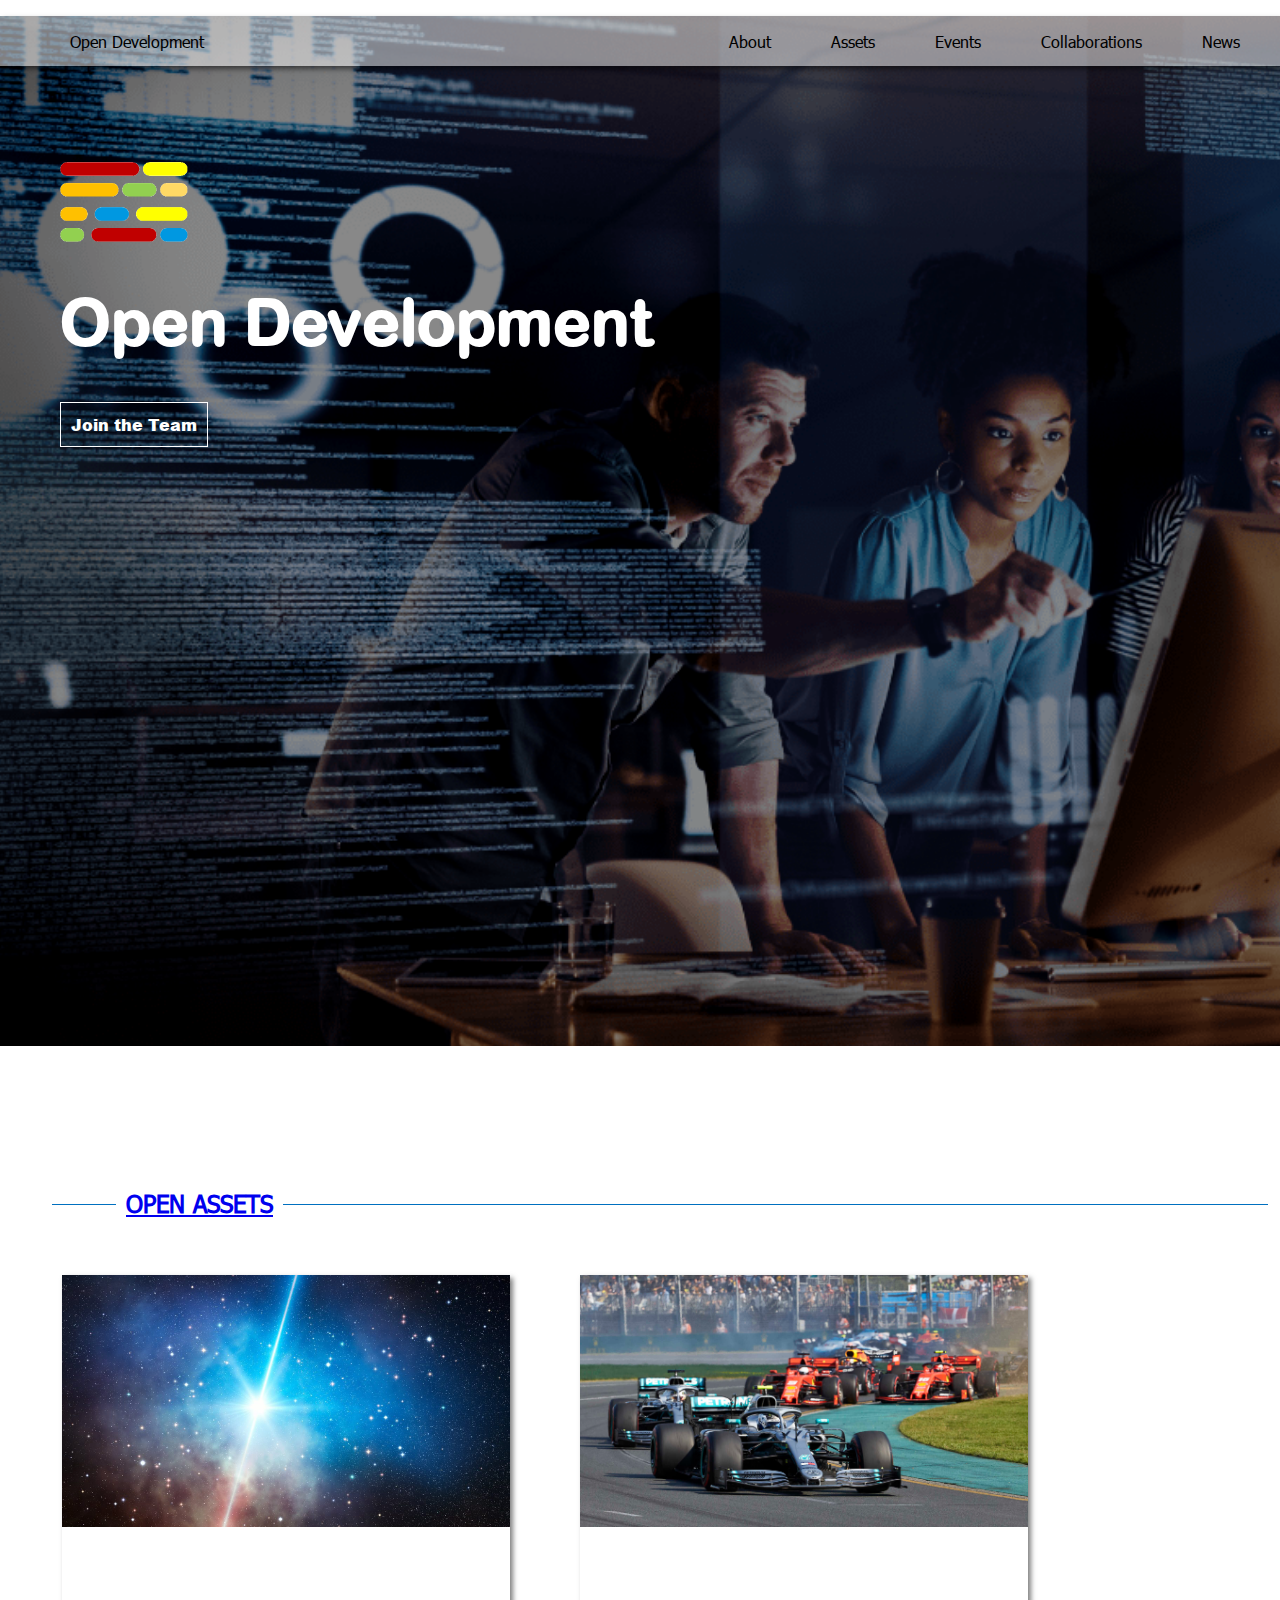
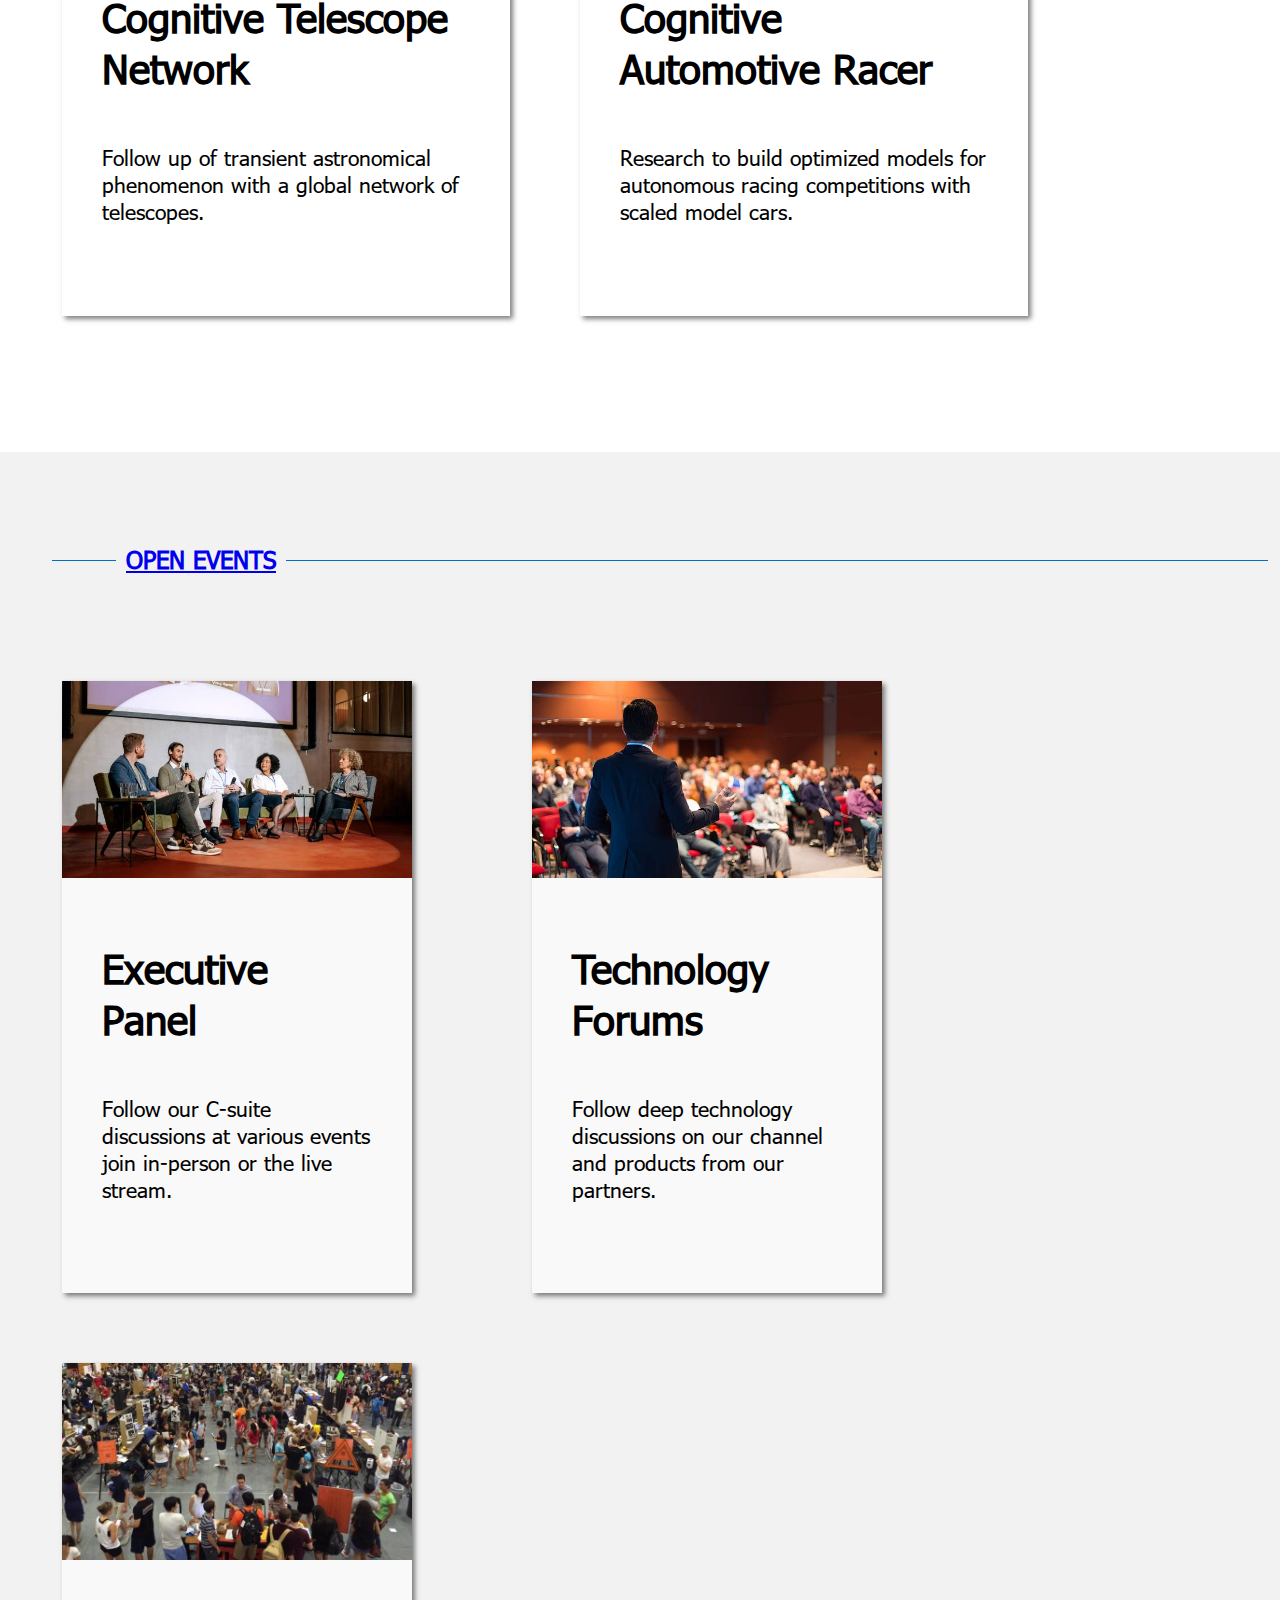
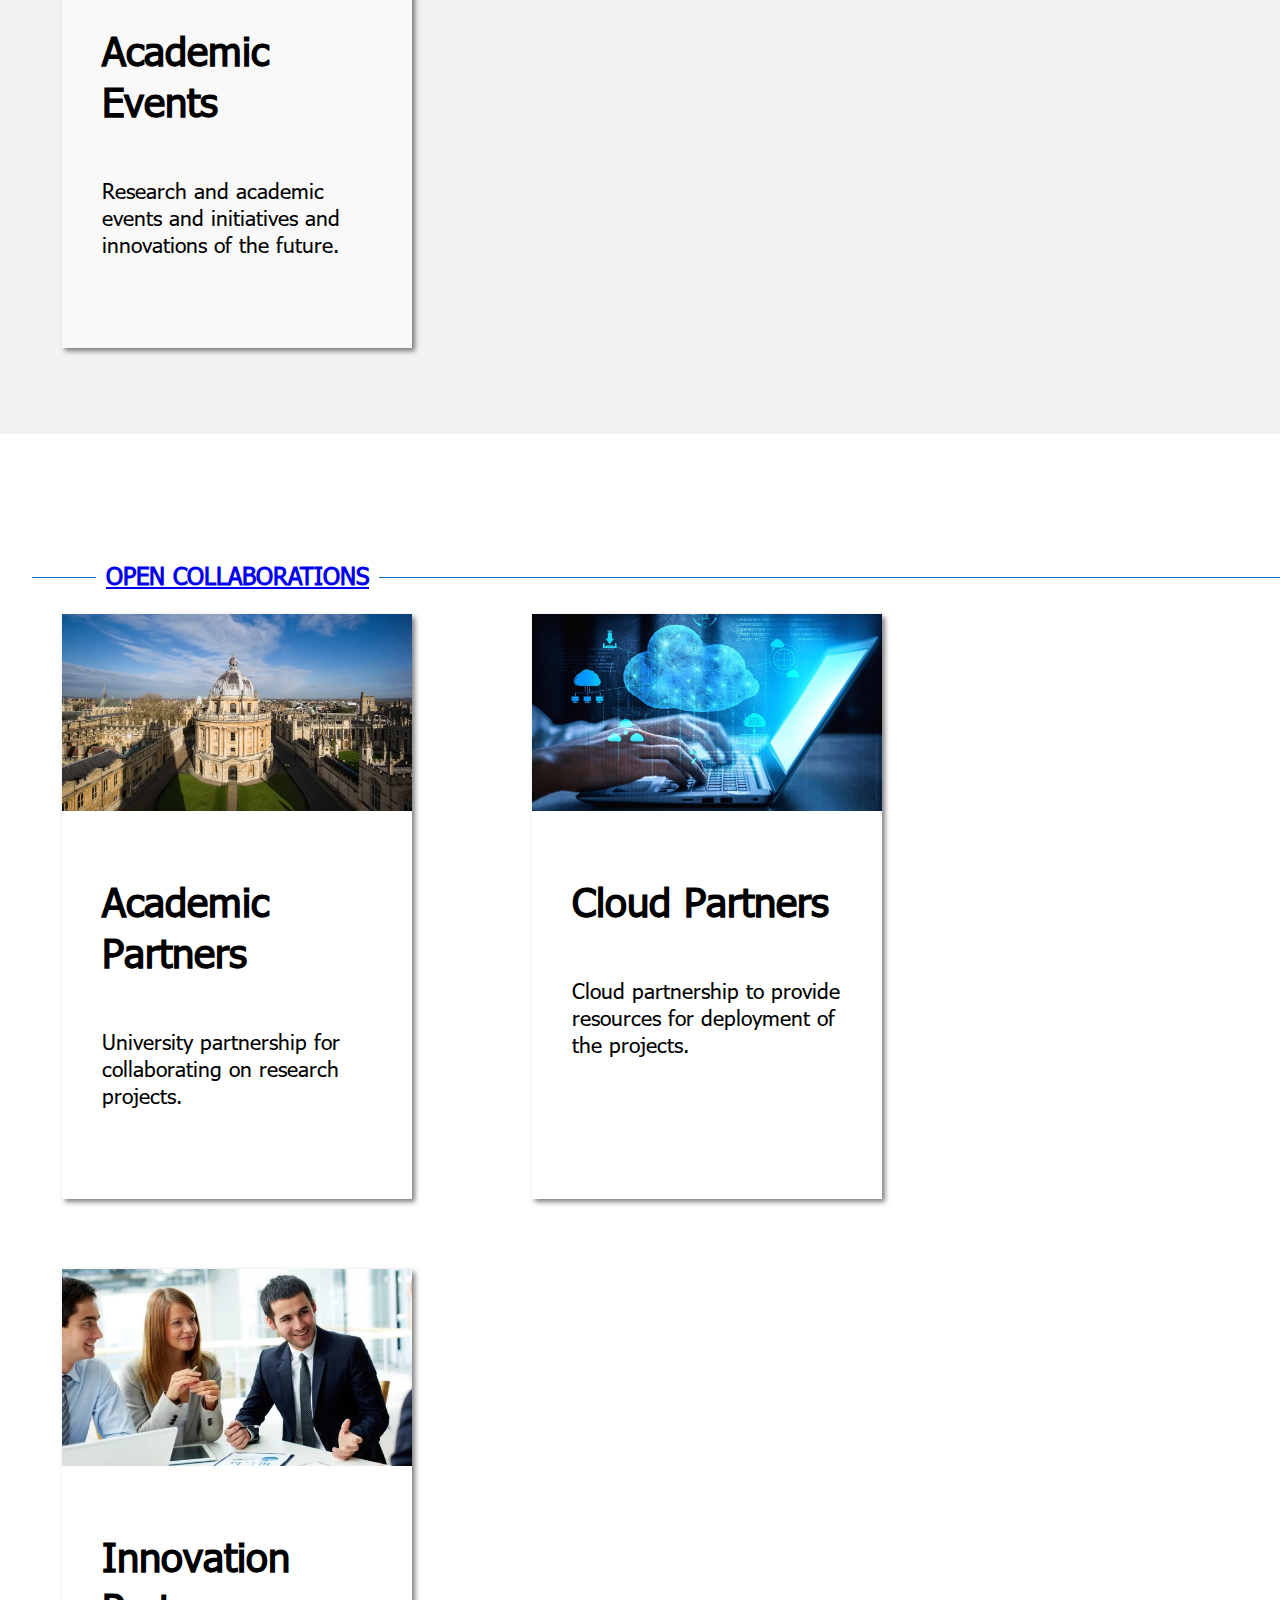
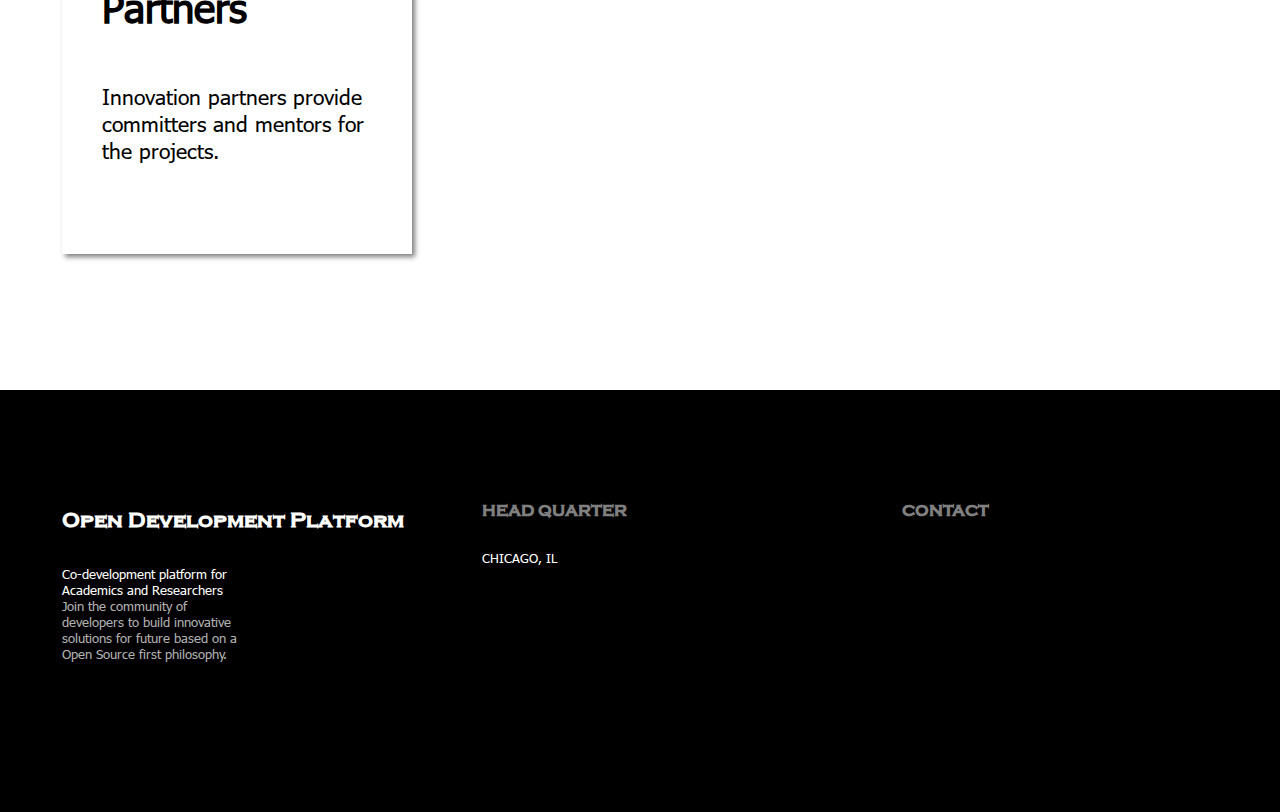
<file: html/index.html>
<!DOCTYPE html>
<html>
	<head>
		<meta charset="UTF-8">
		<title>Open Development Platform</title>
		<link rel="stylesheet" type="text/css" href="web/css/ccode.css" />
		<link rel="icon" href="web/images/ccode-logo.png">
		<script type="text/javascript" src="web/js/sidebar.js"></script>
		<script type="text/javascript" src="web/js/slideshow.js"></script>
	</head>
	<body class="page">
		<section class="page-header" style="background-image: url('web/images/ccode-splash.png');">
			<nav class="sidebar">
				<ul class="sidebar">
					<li onclick="hideSidebar()">
						<a href="#">
							<svg 	xmlns="http://www.w3.org/2000/svg" 
									height="24" width="24"
									viewBox="0 -960 960 960">
								<path d="m256-200-56-56 224-224-224-224 56-56 224 224 224-224 56 56-224 224 224 224-56 56-224-224-224 224Z"/>
							</svg>
						</a>
					</li>
					<li><a href="About.html">About</a></li>
					<li><a href="asset/Assets.html">Assets</a></li>
					<li><a href="event/Events.html">Events</a></li>
					<li><a href="collab/Collab.html">Collaborations</a></li>
					<li><a href="new/News.html">News</a></li>
				</ul>
			</nav>
			<nav id="navbar">
				<ul >
					<li><a href="inex.html">Open Development</a></li>
					<li class="hideOnMobile"><a href="About.html">About</a></li>
					<li class="hideOnMobile"><a href="asset/Assets.html">Assets</a></li>
					<li class="hideOnMobile"><a href="event/Events.html">Events</a></li>
					<li class="hideOnMobile"><a href="collab/Collab.html">Collaborations</a></li>
					<li class="hideOnMobile"><a href="new/News.html">News</a></li>
					<li class="menu-button" onclick=showSidebar()>
						<a href="#">
							<svg	xmlns="http://www.w3.org/2000/svg" 
									height="24" width="24"
									viewBox="0 -960 960 960" >
								<path d="M120-240v-80h720v80H120Zm0-200v-80h720v80H120Zm0-200v-80h720v80H120Z"/>
							</svg>
						</a>
					</li>
				</ul>
			</nav>
			
			<div class="page-header">
				<ul class="page-header-body">
					<li>
						<img alt="" src="web/images/ccode-logo.png"
							style="padding-left: 20px"/>
						<h1 class="page-header">Open Development</h1>
					</li>
					<li style="margin-bottom: 50px">
						<ul class="button-container">
							<li class="button"><a class="button" href="https://tinyurl.com/ccode-join">
								<font class="button">Join the Team</font></a></li>
						</ul>
					</li>
					<li style="width: 75%">
						<span class="page-header-text">
						</span>
					</li>
				</ul>
			</div>
		</section>
		
		<script type="text/javascript" >
		
		</script>
		
		<!--
			-------------------
			OPEN ASSETS SECTION
			-------------------
		-->
		
		<section class="carousel">
		
			<div class="carousel">
				<ul class="carousel-card-container">
					<h2 class="line"><span class="line"><a href="asset/Assets.html">OPEN ASSETS</a></span></h2>
					<li>
						<ul class="carousel-2-col-card">
							<a href="asset/ctn">
							<li><img alt="Cognitive Telescope Network" src="asset/ctn/ctn-banner.jpg"
								style="width: 100%"/></li>
							<li><h3 class="carousel-2-col-card">Cognitive Telescope Network</h3></li>
							<li><p class="carousel-2-col-card">
								Follow up of transient astronomical phenomenon with a global network of telescopes.
								</p></li>
							</a>
						</ul>
					</li>
					<li>
						<ul class="carousel-2-col-card">
							<a href="asset/car">
							<li><img alt="Cognitive Automotive Racer" src="asset/car/car-banner.jpg"
								style="width: 100%"/></li>
							<li><h3 class="carousel-2-col-card">Cognitive Automotive Racer</h3></li>
							<li><p class="carousel-2-col-card">
								Research to build optimized models for autonomous racing competitions with scaled model cars.
								</p></li>
							</a>
						</ul>
					</li>
				</ul>
			</div>
		
		</section>
		
		
		<!-- 
			-------------------
			OPEN EVENTS SECTION
			-------------------
		-->
		
		<section class="carousel" style="background-color: #f2f2f2;">
		
			<div class="carousel">
				<ul class="carousel-card-container" style="gap: 100px;">
					<h2 class="line"><span class="line" style="background-color: #f2f2f2;">
						<a href="event/Events.html">OPEN EVENTS</a></span></h2>
					<li>
						<ul class="carousel-3-col-card">
							<a href="ctn.html">
							<li><img alt="Executive Panel" src="event/exec-banner.jpg"
								style="width: 100%"/></li>
							<li><h3 class="carousel-3-col-card">Executive Panel</h3></li>
							<li><p class="carousel-3-col-card">
								Follow our C-suite discussions at various events join in-person or the live stream.
								</p></li>
							</a>
						</ul>
					</li>
					<li>
						<ul class="carousel-3-col-card">
							<a href="ctn.html">
							<li><img alt="Technology Forums" src="event/tech-banner.jpg"
								style="width: 100%"/></li>
							<li><h3 class="carousel-3-col-card">Technology Forums</h3></li>
							<li><p class="carousel-3-col-card">
								Follow deep technology discussions on our channel and products from our partners.
								</p></li>
							</a>
						</ul>
					</li>
					<li>
						<ul class="carousel-3-col-card">
							<a href="ctn.html">
							<li><img alt="Academic Events" src="event/uni-banner.jpg"
								style="width: 100%"/></li>
							<li><h3 class="carousel-3-col-card">Academic Events</h3></li>
							<li><p class="carousel-3-col-card">
								Research and academic events and initiatives and innovations of the future.
								</p></li>
							</a>
						</ul>
					</li>
				</ul>
			</div>
		
		</section>
		

		<!-- 
			---------------------------
			OPEN COLLABORATIONS SECTION
			---------------------------
		-->
		
		<section class="carousel">
		
			<div class="carousel">
				<h2 class="line"><span class="line"><a href="event/Events.html">OPEN COLLABORATIONS</a></span></h2>
				<ul class="carousel-card-container" style="gap: 100px;">
					<li>
						<ul class="carousel-3-col-card">
							<a href="collab/#academic">
							<li><img alt="Academic Partners" src="collab/academic-banner.webp"
								style="width: 100%"/></li>
							<li><h3 class="carousel-3-col-card">Academic Partners</h3></li>
							<li><p class="carousel-3-col-card">
								University partnership for collaborating on research projects.
								</p></li>
							</a>
						</ul>
					</li>
					<li>
						<ul class="carousel-3-col-card">
							<a href="collab/#cloud">
							<li><img alt="Cloud Partners" src="collab/cloud-banner.jpeg"
								style="width: 100%"/></li>
							<li><h3 class="carousel-3-col-card">Cloud Partners</h3></li>
							<li><p class="carousel-3-col-card">
								Cloud partnership to provide resources for deployment of the projects.
								</p></li>
							</a>
						</ul>
					</li>
					<li>
						<ul class="carousel-3-col-card">
							<a href="collab/#innovation">
							<li><img alt="Innovation Partners" src="collab/innovation-banner.webp"
								style="width: 100%"/></li>
							<li><h3 class="carousel-3-col-card">Innovation Partners</h3></li>
							<li><p class="carousel-3-col-card">
								Innovation partners provide committers and mentors for the projects.
								</p></li>
							</a>
						</ul>
					</li>
				</ul>
			</div>
		
		</section>
		
		<!-- 
			---------------------------
			FOOTER SECTION
			---------------------------
		-->
		
		<section class="carousel" style="background-color: black;">
		
			<div class="carousel">

				<ul class="carousel-card-container">
					<li>
						<ul class="footer-card">
							<li><h3 class="footer">Open Development Platform</h3></li>
							<li><p class="footer">
								Co-development platform for Academics and Researchers<br>
								<font color="#b1b1b1">
								Join the community of developers to build innovative solutions 
								for future based on a Open Source first philosophy.
								</font>
								</p></li>
						</ul>
					</li>
					<li>
						<ul class="footer-card">
							<li><h3 class="footer" style="font-size: 12pt; color: gray;">HEAD QUARTER</h3></li>
							<li><p class="footer">
								CHICAGO, IL
								</p></li>
						</ul>
					</li>
					<li>
						<ul class="footer-card">
							<li><h3 class="footer" style="font-size: 12pt; color: gray;">CONTACT</h3></li>
							<li></li>
						</ul>
					</li>
				</ul>
			</div>
		</section>
		

	</body>
</html>
</file>
<file: html/web/css/ccode.css>
@charset "UTF-8";

@font-face {
    font-family: "Old English";
    src: url("../fonts/OLDENGL.TTF");
}

@font-face {
    font-family: "Arial Black";
    src: url("../fonts/ARIBLK.TTF");
}

@font-face {
    font-family: "Arial Rounded MT Bold";
    src: url("../fonts/ARLRDBD.TTF");
}

@font-face {
    font-family: "Tahoma";
    src: url("../fonts/TAHOMA.TTF");
}

@font-face {
    font-family: "Copperplate Gothic Bold";
    src: url("../fonts/COPRGTB.TTF");
}

body.page {
	min-height: 100vh;
	font-family: 'Segoe UI', Tahoma, Geneva, Verdana, sans-serif;
	margin-top: 0px;
	margin-left: 0px;
	margin-right: 0px;
	margin-bottom: 0px;
	top: 0;
}

section.panthers-grad {
	display: flex;
    background: linear-gradient(to right, #002341 0%, #868DDB 100%);
    height:400px;
    padding-left: 30px;
    padding-right: 30px;
    padding-top: 30px;
}

.sticky {
  position: fixed;
  top: 0;
  width: 96%;
  height: 67px;
}


nav {
	background-color: rgba(255, 255, 255, 0.5);
	box-shadow: 3px 3px 5px rgba(0,0,0,0.5);
	padding-right: 50px;
}

nav ul {
	width: 100%;
	list-style: none;
	display: flex;
	justify-content: flex-end;
	align-items: center;
}

nav li {
	height: 50px;
}

nav a {
	height: 100%;
	padding: 0 30px;
	text-decoration: none;
	display: flex;
	align-items: center;
	color: black;
}
nav a:hover {
	background-color: #f0f0f0;
}

nav li:first-child {
	margin-right: auto;
}

.sidebar {
	position: fixed;
	top: 0px;
	right: 0px;
	height: 100vh;
	width: 250px;
	z-index: 999;
	background-color: rgba(255, 255, 255, 0.5);
	backdrop-filter: blur(10px);
	box-shadow: -10px 0 10px rgba(0, 0, 0, 0.1);
	display: none;
	flex-direction: column;
	align-items: flex-start;
	justify-content: flex-start;
}

.sidebar li {
	width: 100%;
}

.sidebar a {
	width: 100%;
}

.menu-button {
	display: none;
}

@media(max-width: 1200px) {
}

@media(max-width: 800px) {
	.hideOnMobile {
		display: none;
	}
	
	.menu-button {
		display: block;
	}
	
	.sidebar {
		display: flex;
	}
}

@media(max-width: 400px) {
	.sidebar {
		width: 100%;
	}
}

/*
	Definitions for Page Header with large landing page banner
*/
section.page-header {
	height: 100%;
	background-size: cover;
	background-repeat: no-repeat;
	background-position: center;
}

div.page-header {
	height: 100vh;
	display: flex;
	align-items: flex-start;
	padding-top: 5%;
}

div.page-header img {
	width: 10vw;
	display: flex;
	padding-left: 20px;
}

div.page-header-body {
	padding-top: 0px;
	flex-grow: 8;
	flex-wrap: wrap;
}

ul.page-header-body {
	list-style: none;
	flex-direction: column;
}

h1.page-header {
	font-family: "Arial Rounded MT Bold";
	font-size: 5vw;
	color: white;
	padding-left: 20px;
}


ul.button-container {
	width: 75vw;
	list-style: none;
	display: flex;
	flex-direction: row;
	justify-content: flex-start;
	align-items: flex-start;
	flex-wrap: wrap;
	padding-left: 20px;
}

li.button {
	padding: 10px 10px 10px 10px;
	border-width: 1px;
	border-style: solid;
	border-color: white;
	margin-right: 15px;
	margin-bottom: 15px;
}
li.button:hover {
	background-color: #b2b2b2;
}

a.button {
	color: white;
	text-decoration: none;
}

font.button {
	font-family: "Arial Black";
	font-size: 8;
	color: white;
	
}

span.page-header-text {
	width: 60vw;
	color: white;
}


/*
	Profile Carousel Section definitions
*/

section.carousel {
	display: flex;
	justify-content: center;
	margin-top: 50px;
	padding-top: 50px;
	padding-bottom: 100px;
	
}

div.carousel {
	display: flex;
	align-items: flex-start;
	padding-top: 30px;
	width: 95vw;
	
	flex-direction: column;
	align-items: flex-start;
}

h2.line {
   width: 95vw; 
   text-align: left;
   padding-left: 5vw;
   border-bottom: 1px solid #0070C0; 
   line-height: 0.1em;
   margin: 10px 0 20px; 
} 

h2.line span { 
    background:#fff; 
    padding:0 10px;
    color: #0070C0;
}


ul.carousel-header {
	list-style: none;
	flex-direction: column;
	color: #002341;
	width: 20%;
	
	justify-content: center;
}

ul.carousel-card-container {
	padding-right: 50px;
	width: inherit;
	
	list-style: none;
	display: flex;
	flex-direction: row;
	align-items: stretch;
    justify-content: flex-start;
    
    padding-left: 20px;
    height: 100%;
    
	flex-wrap: wrap;
	gap: 50px;
}

ul.carousel-card {
	background-color: rgba(255, 255, 255, 0.5);
	box-shadow: 3px 3px 5px rgba(0,0,0,0.5);
	list-style: none;
	display: flex;
	flex-direction: column;
	
	padding-top: 20px;
	padding-left: 20px;
	padding-right: 20px;
	padding-bottom: 30px;
	margin-left: 10px;
	margin-right: 10px;
	margin-bottom: 20px;
	width: 275px;
}

ul.carousel-card:hover {
	background-color: #F5F5F5;
}

/*
	Profile Carousel Slider definitions
*/


ul.carousel-slider {
	list-style: none;
	display: flex;
	flex-direction: row;
	justify-content: center;
	align-items: center;
	padding-left: 20px;
}

ul.carousel-slider-header {
	width: 390px;
	list-style: none;
	flex-direction: column;
	color: #002341;
	text-align: center;
}

li.carousel-nav {
	display: flex;
	align-items: center;
	justify-content: center;
}

button.carousel-nav {
	width:45px;
	height:45px;
	background: none;
	border: 2px solid #e7e7e7;
	text-align:center;
	font:20px/45px FontAwesome;
	color:#7F7F7F;
	z-index:5;
}
button.carousel-nav:hover {
	background-color: #7F7F7F;
	color: #FFF;
}

/*
	2-column Carousel Card definitions
*/
ul.carousel-2-col-card {
	background-color: rgba(255, 255, 255, 0.5);
	box-shadow: 3px 3px 5px rgba(0,0,0,0.5);
	list-style: none;
	display: flex;
	flex-direction: column;
	
	padding-top: 0px;
	padding-left: 0px;
	padding-right: 0px;
	padding-bottom: 30px;
	
	margin-left: 10px;
	margin-right: 10px;
	
	width: 35vw;
	height: 100%;
	min-width: 350px;
}

ul.carousel-2-col-card:hover {
	background-color: #c0c0c0;
}

ul.carousel-2-col-card a {
	text-decoration: none;
	color: #000000;
}

h3.carousel-2-col-card {
	padding-top: 20px;
	padding-left: 40px;
	padding-right: 40px;
	padding-bottom: 10px;
	font-size: 30pt;
	font-family: "Tahoma";
}

p.carousel-2-col-card {
	padding-top: 0px;
	padding-left: 40px;
	padding-right: 40px;
	padding-bottom: 10px;
	font-size: 16pt;
}

/*
	3-column Carousel Card definitions
*/
ul.carousel-3-col-card {
	background-color: rgba(255, 255, 255, 0.5);
	box-shadow: 3px 3px 5px rgba(0,0,0,0.5);
	list-style: none;
	display: flex;
	flex-direction: column;
	
	padding-top: 0px;
	padding-left: 0px;
	padding-right: 0px;
	padding-bottom: 30px;
	
	margin-left: 10px;
	margin-right: 10px;
	
	width: 25vw;
	height: 100%;
	min-width: 350px
}

ul.carousel-3-col-card:hover {
	background-color: #c0c0c0;
}

ul.carousel-3-col-card a {
	text-decoration: none;
	color: #000000;
}

h3.carousel-3-col-card {
	padding-top: 20px;
	padding-left: 40px;
	padding-right: 40px;
	padding-bottom: 10px;
	font-size: 30pt;
	font-family: "Tahoma";
}

p.carousel-3-col-card {
	padding-top: 0px;
	padding-left: 40px;
	padding-right: 40px;
	padding-bottom: 10px;
	font-size: 16pt;
}

/*
	Footer Section definitions
*/

section.footer {
	display: flex;
	justify-content: center;
	margin-top: 50px;
	padding-top: 50px;
	padding-bottom: 50px;
	background-color: #000000;
	color: #ffffff;
}

div.footer {
	display: flex;
	align-items: flex-start;
	padding-top: 30px;
	width: 80vw;
	
	flex-direction: column;
	align-items: flex-start;
}

ul.footer-container {
	padding-right: 50px;
	width: 80vw;
	
	list-style: none;
	display: flex;
	flex-direction: row;
	align-items: flex-start;
    justify-content: center;
    padding-left: 20px;
    
    height: 100%;
    
	flex-wrap: wrap;
}

ul.footer-card {
	list-style: none;
	display: flex;
	flex-direction: column;
	
	padding-top: 0px;
	padding-left: 0px;
	padding-right: 0px;
	padding-bottom: 0px;
	
	margin-left: 10px;
	margin-right: 10px;
	margin-bottom: 20px;
	
	width: 25vw;
	height: 100%;
	min-width: 350px
}

h3.footer {
	font-family: "Copperplate Gothic Bold";
	font-size: 16pt;
	color: white;
}

p.footer {
	font-size: 10pt;
	padding-right: 175px;
	color: white;
}

/*
ul.footer-card-center {
	list-style: none;
	display: flex;
	flex-direction: column;
	align-items: center;
	justify-content: center;
	
	padding-top: 0px;
	padding-left: 0px;
	padding-right: 0px;
	padding-bottom: 0px;
	
	margin-left: 10px;
	margin-right: 10px;
	margin-bottom: 20px;
	
	width: 25vw;
	height: 100%;
	min-width: 350px
}

h3.footer-center {
	font-family: "Copperplate Gothic Bold";
	font-size: 12pt;
	color: gray;
}

p.footer-center {
	font-size: 10pt;
	padding-right: 175px;
	width: 100%;
	text-align: center;
}

ul.footer-card-right {
	list-style: none;
	display: flex;
	flex-direction: column;
	align-items: right;
	justify-content: right;
	
	padding-top: 0px;
	padding-left: 0px;
	padding-right: 0px;
	padding-bottom: 0px;
	
	margin-left: 10px;
	margin-right: 10px;
	margin-bottom: 20px;
	
	width: 25vw;
	height: 100%;
	min-width: 350px
}

h3.footer-right {
	font-family: "Copperplate Gothic Bold";
	font-size: 12pt;
	color: gray;
	width: 100%;
	text-align: right;
}

p.footer-right {
	font-size: 10pt;
	padding-right: 175px;
	width: 100%;
	text-align: center;
}
*/
</file>
